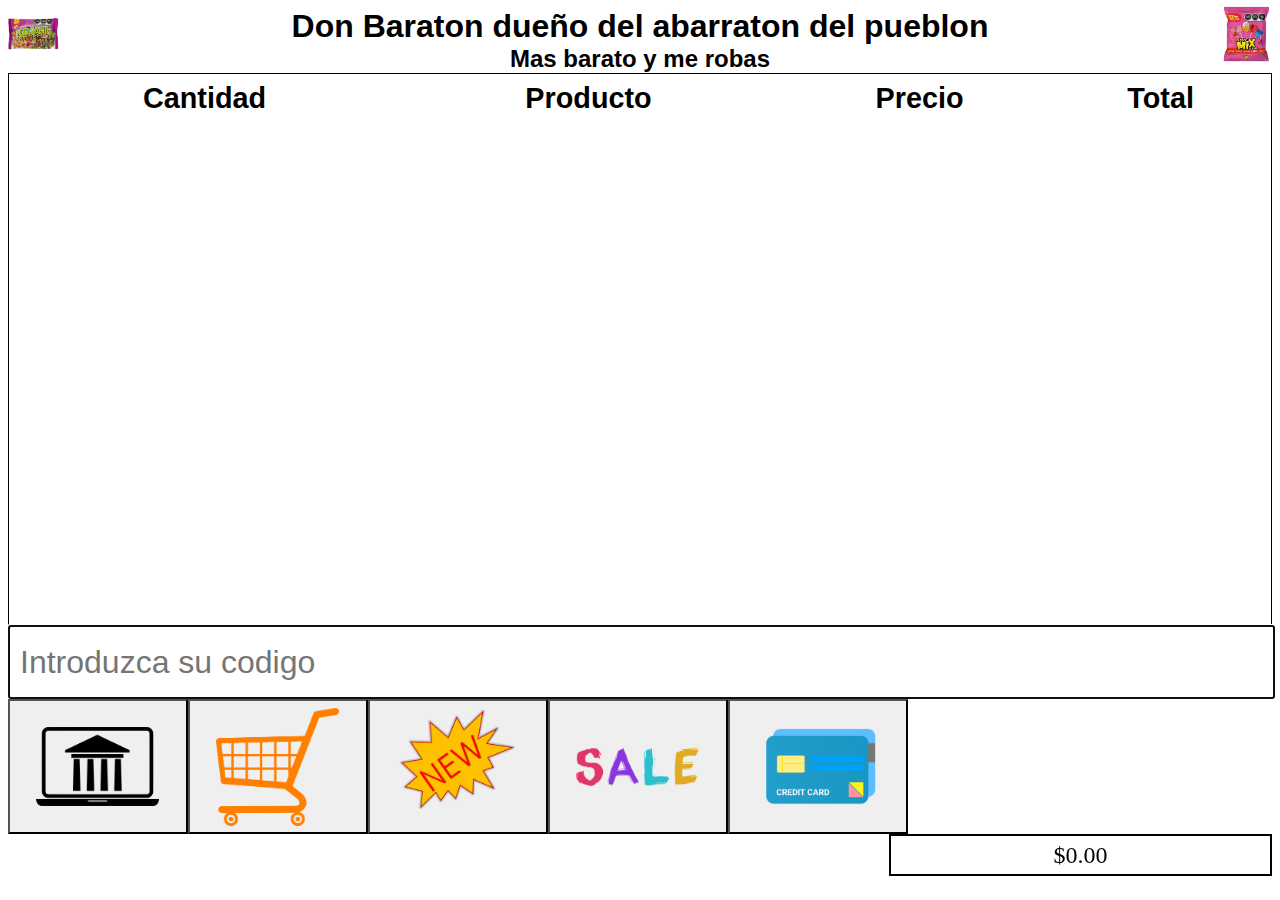
<file: index.html>
<!DOCTYPE html>
<html lang="en">
  <head>
    <meta charset="UTF-8" />
    <meta name="viewport" content="width=device-width, initial-scale=1.0" />
    <link rel="stylesheet" href="css/styles.css" />
    <script src="js/function.js"></script>
    <title>Punto de Venta</title>
  </head>
  <body>
    <!-- Imagen en la esquina superior izquierda-->
    <img class="logo-izquierdo" src="img/aciduladito.webp" alt="" />
    <!-- definimos titulo-->
    <div class="encabezado-principal">
      <div>
        <h1 class="texto-titulo">
          Don Baraton dueño del abarraton del pueblon
        </h1>
        <h2 class="texto-subtitulo">Mas barato y me robas</h2>
      </div>
    </div>
    <!-- Imagen en la esquina superior derecha-->
    <img class="logo-derecho" src="img/images.jpg" alt="" />
    <!--- Se debe visualizar una tabla donde se listaran los productor--->
    <div class="contenedor-inventario">
      <table id="lista-productos">
        <tr>
          <th>Cantidad</th>
          <th>Producto</th>
          <th>Precio</th>
          <th>Total</th>
        </tr>
        <tbody id="cuerpo-datos">
          <!-- Aqui se listan los productos-->
        </tbody>
      </table>
    </div>
    <!-- Input para introducir codigo -->
    <input
      id="entrada-codigo"
      class="campo-codigo"
      type="text"
      autofocus
      placeholder="Introduzca su codigo"
    />
    <!--- 5 botones con imagen --->
    <div class="panel-controles">
      <input type="button" id="btn1" class="control-accion" />
      <input type="button" id="btn2" class="control-accion" />
      <input type="button" id="btn3" class="control-accion" />
      <input type="button" id="btn4" class="control-accion" />
      <input type="button" id="btn5" class="control-accion" />
    </div>

    <!-- Total -->
    <div class="total-container">
      <span id="total" class="total-amount">$0.00</span>
    </div>
  </body>
</html>
</file>
<file: css/styles.css>
/* ============================================
   ESTILOS TIPOGRÁFICOS GENERALES
   ============================================ */
/* Establece la fuente sans-serif para elementos de tabla y encabezados */
th,
h1,
h2,
tbody,
td,
tr {
  font-family: sans-serif; /* Aplica una tipografía sin serifa genérica a estos elementos */
}

/* ============================================
   ENCABEZADO PRINCIPAL
   ============================================ */
/* Contenedor principal del header con logos y título centrado */
.encabezado-principal {
  text-align: center; /* Alinea el texto al centro del contenedor */
  align-items: center; /* Alinea el contenido verticalmente en el centro del flexbox */
  display: flex; /* Transforma el contenedor en un elemento flexible */
  justify-content: space-around; /* Reparte los elementos con espaciado equitativo alrededor */
}

/* Remueve márgenes del título principal para control preciso del espaciado */
.texto-titulo {
  margin: 0; /* Remueve los márgenes exteriores del título */
}

/* Remueve márgenes del subtítulo para control preciso del espaciado */
.texto-subtitulo {
  margin: 0; /* Remueve los márgenes exteriores del subtítulo */
}

/* ============================================
   LOGOS DEL ENCABEZADO
   ============================================ */
/* Logo posicionado en la esquina superior izquierda del encabezado */
.logo-izquierdo {
  width: 100%; /* Define que la imagen utilice todo el ancho disponible del contenedor */
  max-width: 68px; /* Limita el ancho máximo a 68 píxeles */
  height: auto; /* Calcula la altura de forma automática preservando las proporciones */
  margin-right: 20px; /* Añade 20px de espacio exterior a la derecha */
  position: absolute; /* Ubica la imagen con posicionamiento absoluto respecto al elemento padre */
  left: 0; /* Sitúa la imagen en el extremo izquierdo */
  top: 0; /* Sitúa la imagen en el extremo superior */
}

/* Logo posicionado en la esquina superior derecha del encabezado */
.logo-derecho {
  width: 100%; /* Define que la imagen utilice todo el ancho disponible del contenedor */
  max-width: 68px; /* Limita el ancho máximo a 68 píxeles */
  height: auto; /* Calcula la altura de forma automática preservando las proporciones */
  margin-left: 20px; /* Añade 20px de espacio exterior a la izquierda */
  right: 0; /* Sitúa la imagen en el extremo derecho */
  top: 0; /* Sitúa la imagen en el extremo superior */
  position: absolute; /* Ubica la imagen con posicionamiento absoluto respecto al elemento padre */
}

/* ============================================
   ÁREA DE VISUALIZACIÓN DE INVENTARIO
   ============================================ */
/* Contenedor principal donde se muestra la lista de productos escaneados */
.contenedor-inventario {
  font-size: x-large; /* Incrementa el tamaño del texto */
  height: 60vh; /* Establece la altura equivalente al 60% del viewport */
  max-height: 60vh; /* Impide que exceda el 60% de la altura de la ventana */
  overflow-y: auto; /* Habilita desplazamiento vertical cuando el contenido desborda */
  border: 1px solid black; /* Aplica un contorno negro sólido de 1px */
  padding: 5px; /* Incorpora 5px de relleno interior */
}

/* Tabla que muestra los productos agregados al carrito */
#lista-productos {
  max-height: 50%; /* Restringe la altura máxima al 50% del elemento contenedor */
  width: 100%; /* Define que la tabla utilice todo el ancho disponible */
  font-size: larger; /* Incrementa moderadamente el tamaño de la tipografía */
}

/* Cuerpo de la tabla donde se insertan las filas de productos */
#cuerpo-datos {
  max-height: 10%; /* Restringe la altura máxima al 10% del elemento contenedor */
  width: 100%; /* Utiliza el 100% del ancho disponible */
  font-size: larger; /* Incrementa moderadamente el tamaño de la tipografía */
}

/* ============================================
   CAMPO DE ENTRADA DE CÓDIGO DE BARRAS
   ============================================ */
/* Campo de texto donde se ingresa o escanea el código del producto */
.campo-codigo {
  font-size: xx-large; /* Tipografía de tamaño extra grande para el texto del campo de entrada */
  width: calc(
    99% - 8px
  ); /* Computa el ancho para abarcar prácticamente todo el contenedor descontando 8px */
  padding: 10px; /* Incorpora 10px de relleno interior */
  height: 50px; /* Establece una altura constante de 50px */
}

/* ============================================
   PANEL DE BOTONES DE CONTROL
   ============================================ */
/* Contenedor que agrupa todos los botones de acción del sistema POS */
.panel-controles {
  display: flex; /* Transforma el contenedor en un elemento flexible */
  align-items: center; /* Alinea los elementos verticalmente en el centro del flexbox */
}

/* Estilos base compartidos por todos los botones de acción */
.control-accion {
  height: 15vh; /* Altura de 15% del viewport para mantener proporción */
  width: 20vh; /* Ancho de 20% del viewport para mantener proporción */
  background-size: cover; /* La imagen de fondo cubre todo el botón */
  background-repeat: no-repeat; /* Evita que la imagen se repita */
  background-position: center; /* Centra la imagen de fondo */
  cursor: pointer; /* Cambia el cursor a una mano al pasar sobre el botón */
}

/* ============================================
   BOTONES INDIVIDUALES DE ACCIÓN
   ============================================ */
/* Botón 1: Pago con transferencia bancaria o depósito */
#btn1 {
  background-image: url("../img/banco.png"); /* Establece la imagen de fondo específica para el botón */
  background-size: 70%; /* Ajusta el tamaño de la imagen de fondo al 70% del botón */
  background-position: center; /* Establece el color de fondo como transparente */
  background-repeat: no-repeat; /* Impide la repetición de la imagen de fondo */
  padding: 10px; /* Añade espacio interior al botón */
}

/* Botón 2: Ver o gestionar el carrito de compras */
#btn2 {
  background-image: url("../img/Carrito.png"); /* Establece la imagen de fondo específica para el botón */
  background-size: 70%; /* Ajusta el tamaño de la imagen de fondo al 70% del botón */
  background-position: center; /* Establece el color de fondo como transparente */
  background-repeat: no-repeat; /* Impide la repetición de la imagen de fondo */
  padding: 10px; /* Añade espacio interior al botón */
}

/* Botón 3: Iniciar una nueva transacción o limpiar el carrito */
#btn3 {
  background-image: url("../img/nuevo.png"); /* Establece la imagen de fondo específica para el botón */
  background-size: 70%; /* Ajusta el tamaño de la imagen de fondo al 70% del botón */
  background-position: center; /* Establece el color de fondo como transparente */
  background-repeat: no-repeat; /* Impide la repetición de la imagen de fondo */
  padding: 10px; /* Añade espacio interior al botón */
}

/* Botón 4: Aplicar descuentos o promociones especiales */
#btn4 {
  background-image: url("../img/SALE.png"); /* Establece la imagen de fondo específica para el botón */
  background-size: 70%; /* Ajusta el tamaño de la imagen de fondo al 70% del botón */
  background-position: center; /* Establece el color de fondo como transparente */
  background-repeat: no-repeat; /* Impide la repetición de la imagen de fondo */
  padding: 10px; /* Añade espacio interior al botón */
}

/* Botón 5: Pago con tarjeta de crédito o débito */
#btn5 {
  background-image: url("../img/tarjeta.png"); /* Establece la imagen de fondo específica para el botón */
  background-size: 70%; /* Ajusta el tamaño de la imagen de fondo al 70% del botón */
  background-position: center; /* Establece el color de fondo como transparente */
  background-repeat: no-repeat; /* Impide la repetición de la imagen de fondo */
  padding: 10px; /* Añade espacio interior al botón */
}

/* ============================================
   CONTENEDOR DEL TOTAL DE LA COMPRA
   ============================================ */
/* Muestra el total acumulado de los productos en el carrito */
.total-container {
  display: flex; /* Establece un contenedor flexible */
  border: 2px solid black; /* Aplica un borde negro de 2px */
  width: 30%; /* Establece el ancho del contenedor */
  height: 3dvw; /* Establece la altura del contenedor */
  margin-left: auto; /* Aplica un margen izquierdo automático */
  font-size: x-large; /* Establece el tamaño de fuente como x-large */
  align-items: center; /* Centra los elementos en el eje vertical */
  justify-content: center; /* Centra los elementos en el eje horizontal */
}
</file>
